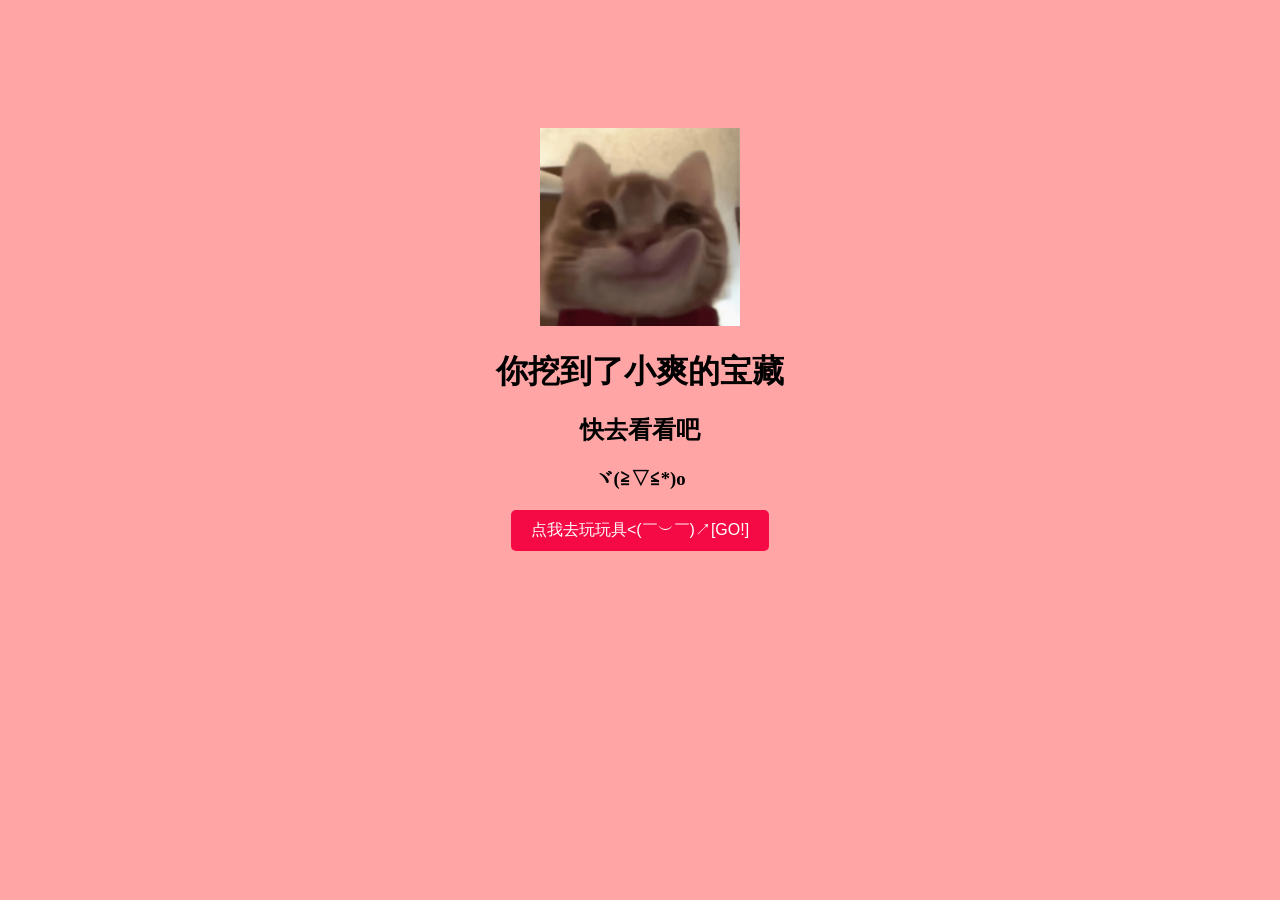
<file: index.html>
<!DOCTYPE html>
<html lang="en">

<head>
    <meta charset="UTF-8">
    <meta name="viewport" content="width=device-width, initial-scale=1.0">
    <title>小爽的宝藏ヾ(≧▽≦*)o</title>
    <style>
        * {
            margin: 0;
            padding: 0;
        }
        body {
            background: #ffa5a5;
            text-align: center;
            margin-top: 10%;
            width: 100%;
        }
        button {
            padding: 10px 20px;
            font-size: 16px;
            border: none;
            background: #f50a45;
            color: #fff;
            cursor: pointer;
            border-radius: 5px;
        }
        button:hover {
            background: #d5093c;
        }
        
        .margin-top {
            margin-top: 20px;
        }
    </style>
</head>

<body>
    <image src="./images/cat.png" alt="小喵喵" width="200px">
    <h1 class="margin-top">你挖到了小爽的宝藏</h1>
    <h2 class="margin-top">快去看看吧</h2>
    <h3 class="margin-top">ヾ(≧▽≦*)o</h3>
    <br>

    <button onclick="window.location.href='./toys/index.html'">点我去玩玩具<(￣︶￣)↗[GO!]</button>
</body>

</html>
</file>
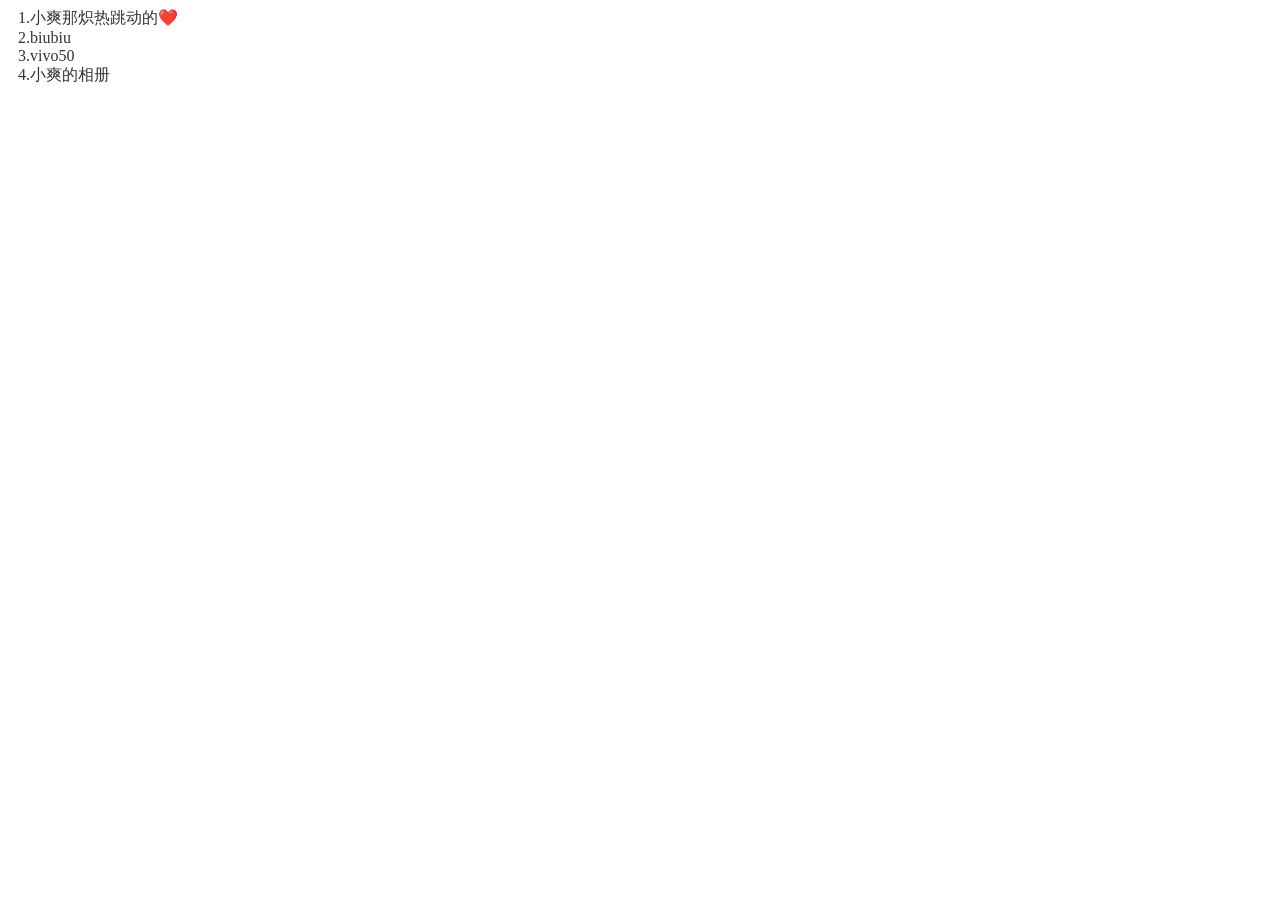
<file: toys/index.html>
<!DOCTYPE html>
<html lang="en">
<head>
    <meta charset="UTF-8">
    <meta name="viewport" content="width=device-width, initial-scale=1.0">
    <title>小爽的玩具箱<(￣︶￣)↗[GO!]</title>
    <style>
        ul {
            list-style: none;
            padding: 0;
            margin: 0;
        }
        li {
            margin: 0 10px;
        }
        a {
            text-decoration: none;
            color: #333;
        }

        /* Hover */
        a:hover {
            color: #f00;
        }
        
    </style>
</head>
<body>
    <ul>
        <li><a href="./aixin/index.html">1.小爽那炽热跳动的❤️</a></li>
        <li><a href="./biubiu/index.html">2.biubiu</a></li>
        <li><a href="./vivo50/index.html">3.vivo50</a></li>
        <li><a href="./3D/index.html">4.小爽的相册</a></li>
    </ul>
</body>
</html>
</file>
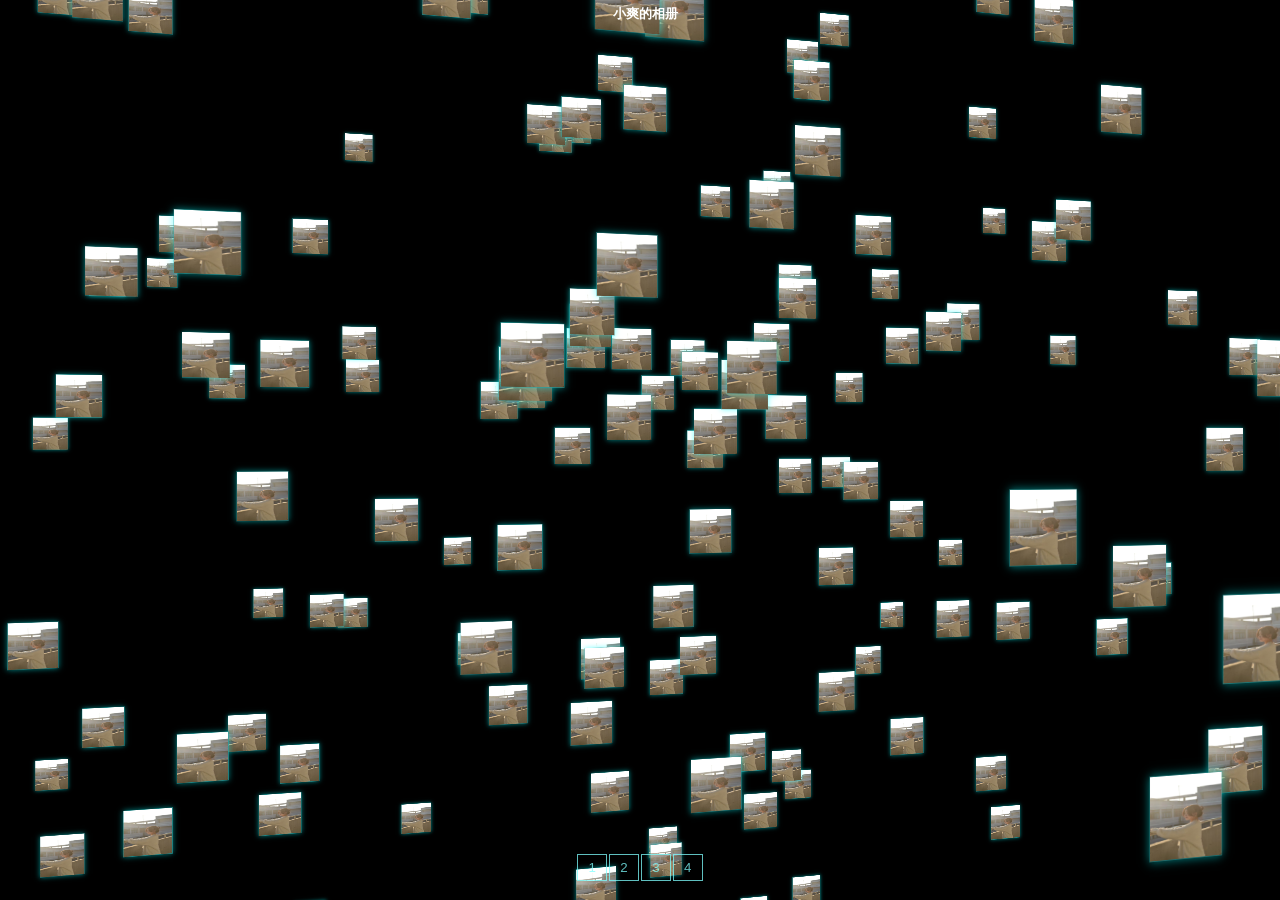
<file: toys/3D/index.html>
﻿<!DOCTYPE html>
<html>
	<head>
		<title>小爽的相册</title>
		<meta charset="utf-8">
		<meta name="viewport" content="width=device-width, user-scalable=no, minimum-scale=1.0, maximum-scale=1.0">
		<style>
			html, body {
				height: 100%;
			}

			body {
				background-color: #000000;
				margin: 0;
				font-family: Helvetica, sans-serif;;
				overflow: hidden;
			}

			a {
				color: #ffffff;
			}

			#info {
				position: absolute;
				width: 100%;
				color: #ffffff;
				padding: 5px;
				font-family: Monospace;
				font-size: 13px;
				font-weight: bold;
				text-align: center;
				z-index: 1;
			}

			#menu {
				position: absolute;
				bottom: 20px;
				width: 100%;
				text-align: center;
			}

			.element {
				width: 100px;/* 120 160 */
				height: 100px;
				box-shadow: 0px 0px 12px rgba(0,255,255,0.5);
				border: 1px solid rgba(127,255,255,0.25);
				text-align: center;
				cursor: default;
			}

			.element:hover {
				box-shadow: 0px 0px 12px rgba(0,255,255,0.75);
				border: 1px solid rgba(127,255,255,0.75);
			}
				.element img{
					width:100px;
					height:100px;
				}

				.element .number {
					position: absolute;
					top: 20px;
					right: 20px;
					font-size: 12px;
					color: rgba(127,255,255,0.75);
				}

				.element .symbol {
					position: absolute;
					top: 40px;
					left: 0px;
					right: 0px;
					font-size: 60px;
					font-weight: bold;
					color: rgba(255,255,255,0.75);
					text-shadow: 0 0 10px rgba(0,255,255,0.95);
				}

				.element .details {
					position: absolute;
					bottom: 15px;
					left: 0px;
					right: 0px;
					font-size: 12px;
					color: rgba(127,255,255,0.75);
				}

			button {
				color: rgba(127,255,255,0.75);
				background: transparent;
				outline: 1px solid rgba(127,255,255,0.75);
				border: 0px;
				padding: 5px 10px;
				cursor: pointer;
			}
			button:hover {
				background-color: rgba(0,255,255,0.5);
			}
			button:active {
				color: #000000;
				background-color: rgba(0,255,255,0.75);
			}
			.show_info{position:fixed;background-color:rgba(0,0,0,.6);padding:10px;width:300px;margin:0 auto;left: 0;right:0;border-radius: 5px;box-shadow: 0 0 10px 0 #fff;top:30%;}
			.show_info img{display:block;margin:auto;border-radius: 5px;box-shadow: 0 0 10px 0 #888;}
			.show_info .intro{color:#fff;text-indent:20px;margin-top:10px;height:65px;overflow:hidden;display: -webkit-box;-webkit-line-clamp: 3;-webkit-box-orient: vertical;}
			.show_info .info_my{text-align: center;}
			.show_info .info_my > *{display:inline-block !important;vertical-align: middle;}
			.show_info .info_my .info_mem{color:#fff;max-width:120px;}
			.show_info .info_my .info_mem > div{text-align: left;}
			.show_info .info_my .info_mem > div.nickname{max-width: 120px;text-overflow: ellipsis;overflow: hidden;white-space: nowrap;}
		</style>
		<link rel="stylesheet" href="css/animate.min.css">
	</head>
	<body>
		<script src="js/jquery.min.js"></script>
		<script src="js/three.js"></script>
		<script src="js/tween.min.js"></script>
		<script src="js/TrackballControls.js"></script>
		<script src="js/CSS3DRenderer.js"></script>

		<div id="container"></div>
		<audio autoplay="" loop=""><source src="https://link.hhtjim.com/qq/001zLvbN1NYMuv.mp3"></audio>
		<div id="info">小爽的相册</div>
		<div id="menu">
			<button id="table">1</button>
			<button id="sphere">2</button>
			<button id="helix">3</button>
			<button id="grid">4</button>
		</div>

		<script>
			var personArray = new Array;
    		var CurPersonNum = 0;
    		// animate
    		var _in = ['bounceIn','bounceInDown','bounceInLeft','bounceInRight','bounceInUp','fadeIn','fadeInDown','fadeInDownBig','fadeInLeft','fadeInLeftBig','fadeInRight','fadeInRightBig','fadeInUp','fadeInUpBig','rotateIn','rotateInDownLeft','rotateInDownRight','rotateInUpLeft','rotateInUpRight','slideInDown','slideInLeft','slideInRight'];
    		var _out = ['bounceOut','bounceOutDown','bounceOutLeft','bounceOutRight','bounceOutUp','fadeOut','fadeOutDown','fadeOutDownBig','fadeOutLeft','fadeOutLeftBig','fadeOutRight','fadeOutRightBig','fadeOutUp','fadeOutUpBig','rotateOut','rotateOutDownLeft','rotateOutDownRight','rotateOutUpLeft','rotateOutUpRight','slideOutDown','slideOutLeft','slideOutRight'];
    		
    		// 模拟推送数据
			var s = setInterval(function(){
				// get animate
				var rand_in = parseInt(Math.random() * _in.length,10);
    			var rand_out = parseInt(Math.random() * _out.length,10);
				if(CurPersonNum >= personArray.length){
					CurPersonNum = 0;
				}
				$('.show_info').show();
				$('.show_info').addClass(_in[rand_in]);
				setTimeout(function(){
					$('.show_info').removeClass(_in[rand_in]);
					// 更改展示的图片
					var img = document.getElementsByClassName('element')[CurPersonNum].getElementsByTagName('img')[0];
					img.setAttribute('src','img/1.JPG');
					++CurPersonNum;
					setTimeout(function(){
						$('.show_info').addClass(_out[rand_out]);
						setTimeout(function(){
							$('.show_info').removeClass(_out[rand_out]);
							$('.show_info').hide();
						},1000);
					},1500);
				},1000);
			},4500);

			// 生成虚拟数据
	        for(var i=0;i<199;i++){
				personArray.push({
		            image: "../../images/xx.jpg"
		        });
	        }

	        var table = new Array;
		    for (var i = 0; i < personArray.length; i++) {
		        table[i] = new Object();
		        if (i < personArray.length) {
		            table[i] = personArray[i];
		            table[i].src = personArray[i].thumb_image;
		        } 
		        table[i].p_x = i % 20 + 1;
		        table[i].p_y = Math.floor(i / 20) + 1;
		    }


		    /*var table = [
				"H", "Hydrogen", "1.00794", 1, 1,
				"He", "Helium", "4.002602", 18, 1,
				"Li", "Lithium", "6.941", 1, 2,
				"Be", "Beryllium", "9.012182", 2, 2,
				"B", "Boron", "10.811", 13, 2,
				"C", "Carbon", "12.0107", 14, 2,
				"N", "Nitrogen", "14.0067", 15, 2,
				"O", "Oxygen", "15.9994", 16, 2,
				"F", "Fluorine", "18.9984032", 17, 2,
				"Ne", "Neon", "20.1797", 18, 2,
				"Na", "Sodium", "22.98976...", 1, 3,
				"Mg", "Magnesium", "24.305", 2, 3,
				"Al", "Aluminium", "26.9815386", 13, 3,
				"Si", "Silicon", "28.0855", 14, 3,
				"P", "Phosphorus", "30.973762", 15, 3,
				"S", "Sulfur", "32.065", 16, 3,
				"Cl", "Chlorine", "35.453", 17, 3,
				"Ar", "Argon", "39.948", 18, 3,
				"K", "Potassium", "39.948", 1, 4,
				"Ca", "Calcium", "40.078", 2, 4,
				"Sc", "Scandium", "44.955912", 3, 4,
				"Ti", "Titanium", "47.867", 4, 4,
				"V", "Vanadium", "50.9415", 5, 4,
				"Cr", "Chromium", "51.9961", 6, 4,
				"Mn", "Manganese", "54.938045", 7, 4,
				"Fe", "Iron", "55.845", 8, 4,
				"Co", "Cobalt", "58.933195", 9, 4,
				"Ni", "Nickel", "58.6934", 10, 4,
				"Cu", "Copper", "63.546", 11, 4,
				"Zn", "Zinc", "65.38", 12, 4,
				"Ga", "Gallium", "69.723", 13, 4,
				"Ge", "Germanium", "72.63", 14, 4,
				"As", "Arsenic", "74.9216", 15, 4,
				"Se", "Selenium", "78.96", 16, 4,
				"Br", "Bromine", "79.904", 17, 4,
				"Kr", "Krypton", "83.798", 18, 4,
				"Rb", "Rubidium", "85.4678", 1, 5,
				"Sr", "Strontium", "87.62", 2, 5,
				"Y", "Yttrium", "88.90585", 3, 5,
				"Zr", "Zirconium", "91.224", 4, 5,
				"Nb", "Niobium", "92.90628", 5, 5,
				"Mo", "Molybdenum", "95.96", 6, 5,
				"Tc", "Technetium", "(98)", 7, 5,
				"Ru", "Ruthenium", "101.07", 8, 5,
				"Rh", "Rhodium", "102.9055", 9, 5,
				"Pd", "Palladium", "106.42", 10, 5,
				"Ag", "Silver", "107.8682", 11, 5,
				"Cd", "Cadmium", "112.411", 12, 5,
				"In", "Indium", "114.818", 13, 5,
				"Sn", "Tin", "118.71", 14, 5,
				"Sb", "Antimony", "121.76", 15, 5,
				"Te", "Tellurium", "127.6", 16, 5,
				"I", "Iodine", "126.90447", 17, 5,
				"Xe", "Xenon", "131.293", 18, 5,
				"Cs", "Caesium", "132.9054", 1, 6,
				"Ba", "Barium", "132.9054", 2, 6,
				"La", "Lanthanum", "138.90547", 4, 9,
				"Ce", "Cerium", "140.116", 5, 9,
				"Pr", "Praseodymium", "140.90765", 6, 9,
				"Nd", "Neodymium", "144.242", 7, 9,
				"Pm", "Promethium", "(145)", 8, 9,
				"Sm", "Samarium", "150.36", 9, 9,
				"Eu", "Europium", "151.964", 10, 9,
				"Gd", "Gadolinium", "157.25", 11, 9,
				"Tb", "Terbium", "158.92535", 12, 9,
				"Dy", "Dysprosium", "162.5", 13, 9,
				"Ho", "Holmium", "164.93032", 14, 9,
				"Er", "Erbium", "167.259", 15, 9,
				"Tm", "Thulium", "168.93421", 16, 9,
				"Yb", "Ytterbium", "173.054", 17, 9,
				"Lu", "Lutetium", "174.9668", 18, 9,
				"Hf", "Hafnium", "178.49", 4, 6,
				"Ta", "Tantalum", "180.94788", 5, 6,
				"W", "Tungsten", "183.84", 6, 6,
				"Re", "Rhenium", "186.207", 7, 6,
				"Os", "Osmium", "190.23", 8, 6,
				"Ir", "Iridium", "192.217", 9, 6,
				"Pt", "Platinum", "195.084", 10, 6,
				"Au", "Gold", "196.966569", 11, 6,
				"Hg", "Mercury", "200.59", 12, 6,
				"Tl", "Thallium", "204.3833", 13, 6,
				"Pb", "Lead", "207.2", 14, 6,
				"Bi", "Bismuth", "208.9804", 15, 6,
				"Po", "Polonium", "(209)", 16, 6,
				"At", "Astatine", "(210)", 17, 6,
				"Rn", "Radon", "(222)", 18, 6,
				"Fr", "Francium", "(223)", 1, 7,
				"Ra", "Radium", "(226)", 2, 7,
				"Ac", "Actinium", "(227)", 4, 10,
				"Th", "Thorium", "232.03806", 5, 10,
				"Pa", "Protactinium", "231.0588", 6, 10,
				"U", "Uranium", "238.02891", 7, 10,
				"Np", "Neptunium", "(237)", 8, 10,
				"Pu", "Plutonium", "(244)", 9, 10,
				"Am", "Americium", "(243)", 10, 10,
				"Cm", "Curium", "(247)", 11, 10,
				"Bk", "Berkelium", "(247)", 12, 10,
				"Cf", "Californium", "(251)", 13, 10,
				"Es", "Einstenium", "(252)", 14, 10,
				"Fm", "Fermium", "(257)", 15, 10,
				"Md", "Mendelevium", "(258)", 16, 10,
				"No", "Nobelium", "(259)", 17, 10,
				"Lr", "Lawrencium", "(262)", 18, 10,
				"Rf", "Rutherfordium", "(267)", 4, 7,
				"Db", "Dubnium", "(268)", 5, 7,
				"Sg", "Seaborgium", "(271)", 6, 7,
				"Bh", "Bohrium", "(272)", 7, 7,
				"Hs", "Hassium", "(270)", 8, 7,
				"Mt", "Meitnerium", "(276)", 9, 7,
				"Ds", "Darmstadium", "(281)", 10, 7,
				"Rg", "Roentgenium", "(280)", 11, 7,
				"Cn", "Copernicium", "(285)", 12, 7,
				"Uut", "Unutrium", "(284)", 13, 7,
				"Fl", "Flerovium", "(289)", 14, 7,
				"Uup", "Ununpentium", "(288)", 15, 7,
				"Lv", "Livermorium", "(293)", 16, 7,
				"Uus", "Ununseptium", "(294)", 17, 7,
				"Uuo", "Ununoctium", "(294)", 18, 7
			];*/

			var camera, scene, renderer;
			var controls;

			var objects = [];
			var targets = { table: [], sphere: [], helix: [], grid: [] };

			init();
			animate();

			function init() {

				camera = new THREE.PerspectiveCamera( 40, window.innerWidth / window.innerHeight, 1, 10000 );
				camera.position.z = 3000;

				scene = new THREE.Scene();

				// table

				for ( var i = 0; i < table.length; i ++ ) {

					var element = document.createElement( 'div' );
					element.className = 'element';
					element.style.backgroundColor = 'rgba(0,127,127,' + ( Math.random() * 0.5 + 0.25 ) + ')';

					var img = document.createElement('img');
					img.src = table[ i ].image;
					element.appendChild( img );


					/*var number = document.createElement( 'div' );
					number.className = 'number';
					number.textContent = (i/5) + 1;
					element.appendChild( number );

					var symbol = document.createElement( 'div' );
					symbol.className = 'symbol';
					symbol.textContent = table[ i ];
					element.appendChild( symbol );

					var details = document.createElement( 'div' );
					details.className = 'details';
					details.innerHTML = table[ i + 1 ] + '<br>' + table[ i + 2 ];
					element.appendChild( details );*/

					var object = new THREE.CSS3DObject( element );
					object.position.x = Math.random() * 4000 - 2000;
					object.position.y = Math.random() * 4000 - 2000;
					object.position.z = Math.random() * 4000 - 2000;
					scene.add( object );

					objects.push( object );

					// 表格需要坐标进行排序的
					var object = new THREE.Object3D();
					// object.position.x = ( table[ i + 3 ] * 140 ) - 1330;
					// object.position.y = - ( table[ i + 4 ] * 180 ) + 990;
					object.position.x = ( table[ i ].p_x * 140 ) - 1330;
					object.position.y = - ( table[ i ].p_y * 180 ) + 990;

					targets.table.push( object );

				}

				// sphere

				var vector = new THREE.Vector3();
				var spherical = new THREE.Spherical();

				for ( var i = 0, l = objects.length; i < l; i ++ ) {

					var phi = Math.acos( -1 + ( 2 * i ) / l );
					var theta = Math.sqrt( l * Math.PI ) * phi;

					var object = new THREE.Object3D();

					spherical.set( 800, phi, theta );

					object.position.setFromSpherical( spherical );

					vector.copy( object.position ).multiplyScalar( 2 );

					object.lookAt( vector );

					targets.sphere.push( object );

				}

				// helix

				var vector = new THREE.Vector3();
				var cylindrical = new THREE.Cylindrical();

				for ( var i = 0, l = objects.length; i < l; i ++ ) {

					var theta = i * 0.175 + Math.PI;
					var y = - ( i * 5 ) + 450;

					var object = new THREE.Object3D();

					// 参数一 圈的大小 参数二 左右间距 参数三 上下间距
					cylindrical.set( 900, theta, y );

					object.position.setFromCylindrical( cylindrical );

					vector.x = object.position.x * 2;
					vector.y = object.position.y;
					vector.z = object.position.z * 2;

					object.lookAt( vector );

					targets.helix.push( object );

				}

				// grid

				for ( var i = 0; i < objects.length; i ++ ) {

					var object = new THREE.Object3D();

					object.position.x = ( ( i % 5 ) * 400 ) - 800; // 400 图片的左右间距  800 x轴中心店
					object.position.y = ( - ( Math.floor( i / 5 ) % 5 ) * 300 ) + 500;  // 500 y轴中心店
					object.position.z = ( Math.floor( i / 25 ) ) * 200 - 800;// 300调整 片间距 800z轴中心店

					targets.grid.push( object );

				}

				//渲染
				renderer = new THREE.CSS3DRenderer();
				renderer.setSize( window.innerWidth, window.innerHeight );
				renderer.domElement.style.position = 'absolute';
				document.getElementById( 'container' ).appendChild( renderer.domElement );

				// 鼠标控制
				controls = new THREE.TrackballControls( camera, renderer.domElement );
				controls.rotateSpeed = 0.5;
				controls.minDistance = 500;
				controls.maxDistance = 6000;
				controls.addEventListener( 'change', render );

				// 自动更换
				var ini = 0;
				setInterval(function(){
					ini = ini >= 3 ? 0 : ini;
					++ini;
					switch(ini){
						case 1:
							transform( targets.sphere, 1000 );
						break;
						case 2:
							transform( targets.helix, 1000 );
						break;
						case 3:
							transform( targets.grid, 1000 );
						break;
					}	
				},8000);

				var button = document.getElementById( 'table' );
				button.addEventListener( 'click', function ( event ) {
					transform( targets.table, 1000 );
				}, false );

				var button = document.getElementById( 'sphere' );
				button.addEventListener( 'click', function ( event ) {
					transform( targets.sphere, 2000 );
				}, false );

				var button = document.getElementById( 'helix' );
				button.addEventListener( 'click', function ( event ) {
					transform( targets.helix, 2000 );
				}, false );

				var button = document.getElementById( 'grid' );
				button.addEventListener( 'click', function ( event ) {
					transform( targets.grid, 2000 );
				}, false );

				transform( targets.table, 2000 );

				//

				window.addEventListener( 'resize', onWindowResize, false );

			}

			function transform( targets, duration ) {

				TWEEN.removeAll();

				for ( var i = 0; i < objects.length; i ++ ) {

					var object = objects[ i ];
					var target = targets[ i ];

					new TWEEN.Tween( object.position )
						.to( { x: target.position.x, y: target.position.y, z: target.position.z }, Math.random() * duration + duration )
						.easing( TWEEN.Easing.Exponential.InOut )
						.start();

					new TWEEN.Tween( object.rotation )
						.to( { x: target.rotation.x, y: target.rotation.y, z: target.rotation.z }, Math.random() * duration + duration )
						.easing( TWEEN.Easing.Exponential.InOut )
						.start();

				}

				new TWEEN.Tween( this )
					.to( {}, duration * 2 )
					.onUpdate( render )
					.start();

			}

			function onWindowResize() {

				camera.aspect = window.innerWidth / window.innerHeight;
				camera.updateProjectionMatrix();

				renderer.setSize( window.innerWidth, window.innerHeight );

				render();

			}

			function animate() {

				// 让场景通过x轴或者y轴旋转  & z
				// scene.rotation.x += 0.011;
				scene.rotation.y += 0.008;

				requestAnimationFrame( animate );

				TWEEN.update();

				controls.update();

				// 渲染循环
				render();

			}

			function render() {

				renderer.render( scene, camera );

			}

		</script>
		
	</body>
</html>
</file>
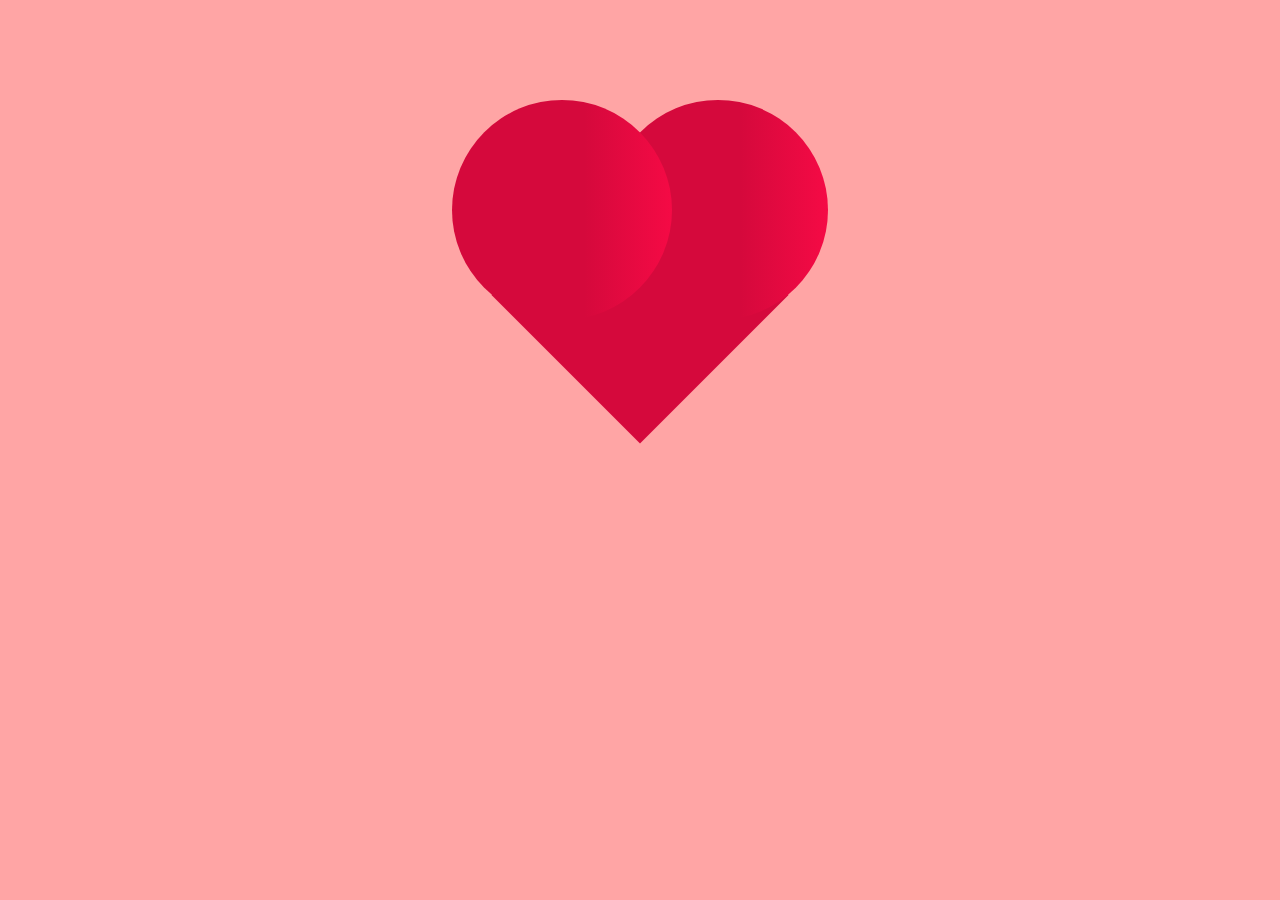
<file: toys/aixin/index.html>
<!DOCTYPE html>
<html lang="en">
<head>
    <meta charset="UTF-8">
    <title>小爽那炽热跳动的❤️</title>
  <style>
    html,body {
      height:100%;
    }
    body {
      margin:0;
      padding:0;
      background:#ffa5a5;
    }
    .chest {
      width:500px;
      height:500px;
      margin:0 auto;
      position:relative;
    }
    .heart {
      position:absolute;
      z-index:2;
      background:linear-gradient(-90deg,#F50A45 0%,#d5093c 40%);
      animation: beat 0.7s ease 0s infinite normal;
    }
    .heart.center {
      background:linear-gradient(-45deg,#B80734 0%,#d5093c 40%);
    }
    .heart.top {
      z-index:3;
    }
    .sided {
      top:100px;
      width:220px;
      height:220px;
      border-radius:110px;
    }
    .center {
      width:210px;
      height:210px;
      bottom:100px;
      left:145px;
      transform:rotateZ(225deg);
    }
    .left {
      left:62px;
    }
    .right {
      right:62px;
    }
    @keyframes beat {
      0% {
        transform:scale(1) rotate(225deg);
        box-shadow:0 0 40px #d5093c;
      }
      50% {
        transform:scale(1.1) rotate(225deg);
        box-shadow:0 0 70px #d5093c;
      }
      100% {
        transform:scale(1) rotate(225deg);
        box-shadow:0 0 40px #d5093c;
      }
    }
    .wz{
      width: 100%;
      height: 500px;
      margin: auto;
      text-align: center;
      line-height: 500px;
      position: absolute;
      top: 300px;
    }
    button{
      position: absolute;
      top: 300px;
      left: 1300px;
    }
  </style>
</head>
<body>
  <div class="chest">
    <div class="heart left sided top"></div>
    <div class="heart center"></div>
    <div class="heart right sided"></div>
  </div>
</body>
</html>
</file>
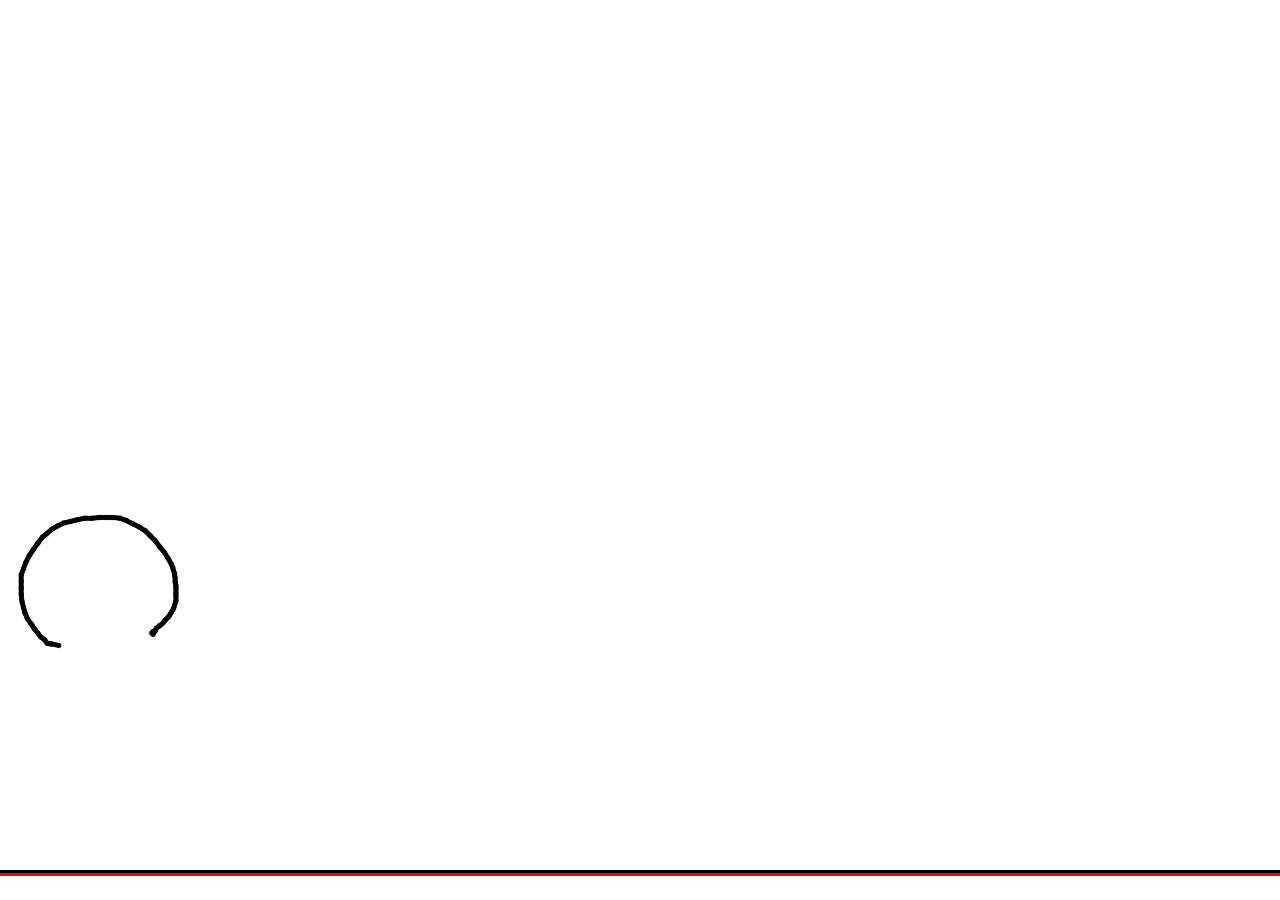
<file: toys/biubiu/index.html>
<!DOCTYPE html>
<html lang="en">
<head>
<meta charset="UTF-8">
<title>biubiu</title>

<link href="favicon.ico" rel="shortcut icon" class="icon-love" type="images/x-ico">

<link rel="stylesheet" href="css/love.css">

</head>
<body>

<div class="container" onselectstart="return false;" unselectable="on" style="-moz-user-select:none;">

    <div class="body_left">
        <img src="images/biubiubiu.gif" alt="" ondragstart='return false;'>
    </div>

    <div class="body_center love">
        <div class="block">
            <div class="div1"></div>
            <div class="div2"></div>
            <div class="div3"></div>
            <div class="div4"></div>
        </div>
    </div>

</div>

<div class="footer">
    <div class="border">
        <div class="border-top"></div>
        <div class="border-bottom"></div>
    </div>

</div>

<script type="text/javascript" src="js/love.js"></script>

</body>
</html>
</file>
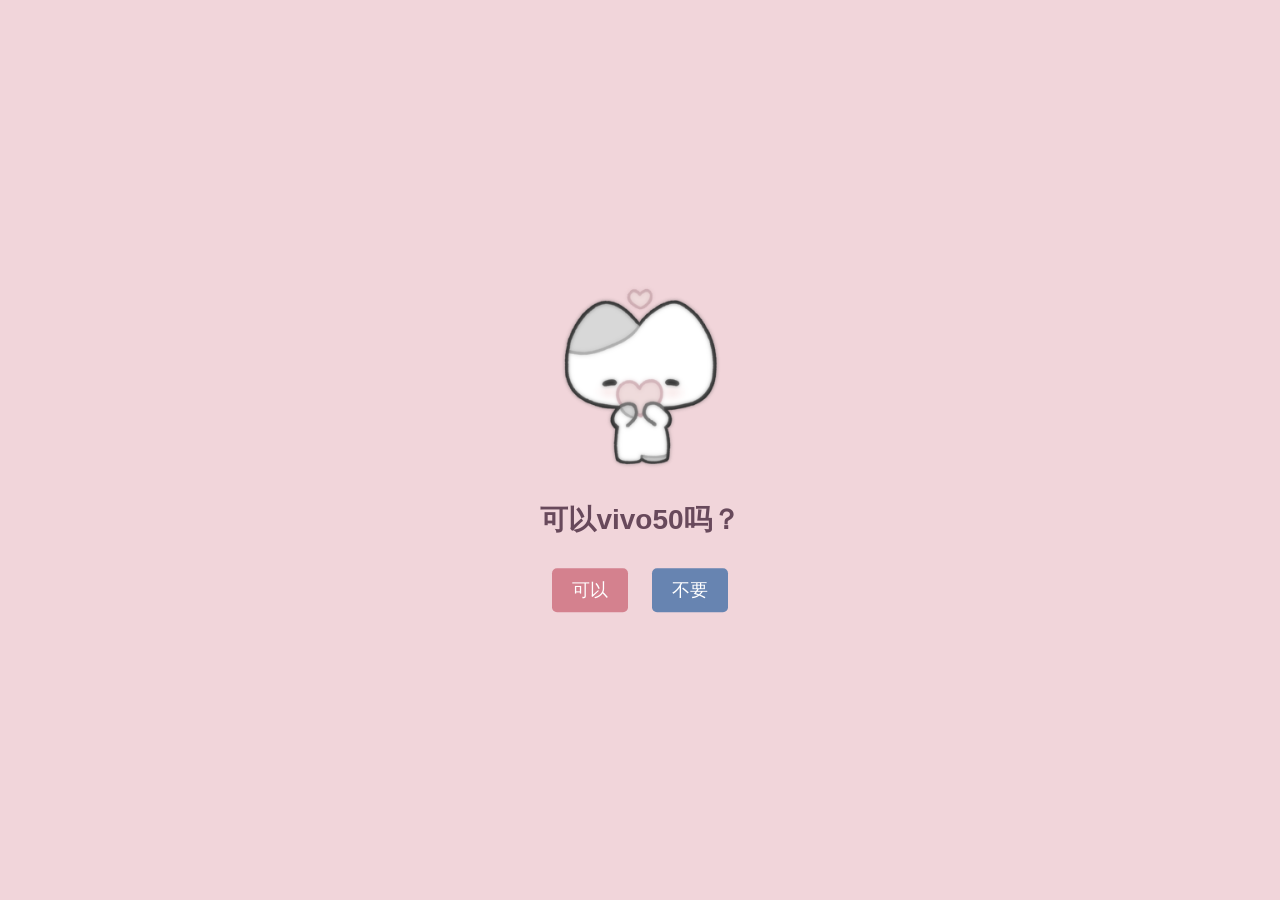
<file: toys/vivo50/index.html>
<!DOCTYPE html>
<html lang="zh-CN">
<head>
    <meta charset="UTF-8">
    <meta name="viewport" content="width=device-width, initial-scale=1.0">
    <title>可以vivo50吗？</title>
    <link rel="stylesheet" href="style.css">
</head>
<body>
    <div class="container">
        <img id="mainImage" src="images/heart.png" alt="爱心">
        <h1 id="question">可以vivo50吗？</h1>
        <div class="buttons">
            <button id="yes">可以</button>
            <button id="no">不要</button>
        </div>
    </div>

    <script src="script.js"></script>
</body>
</html>
</file>
<file: toys/biubiu/css/love.css>
* {
    margin: 0;
    padding: 0;
    border: 0;
}
.icon-love {
    width: 400px;
}
html, body {
    width: 100%;
    height: 100%;
}

body {
    /*background-color: skyblue;*/
    overflow: hidden;   /*隐藏超出的部分*/
}

.container {
    width: 100%;
    height: 100%;
    position: relative;
}

/*---------------------- body_left -------------------------*/
.body_left {
    width: 300px;
    height: 300px;
    left: 0;
    bottom: 110px;
    position: absolute;
    z-index: 98;

}

/*---------------------- body_left -------------------------*/

/*---------------------- body_center -------------------------*/
.container .love {
    width: 520px; /* 13 * 40 */
    height: 440px; /* 11 * 40 */
    left: 50%;
    top: 50%;
    position: absolute;
    margin: -260px 0 0 -220px;
    /*background-color: gray;*/
}

.love .block {
    right: 0;
    position: absolute;
    visibility: hidden; /*未开始升空动画前隐藏*/
    background-color: yellow;
}

.love .block div {
    width: 40px;
    height: 40px;
    position: absolute;
    background: url("../images/heart.png") no-repeat;
    background-size: contain;
    /*background-color: #c40908;*/
    /*border: 1px solid silver;*/
    box-sizing: border-box;
}


/*---------------------- body_center -------------------------*/

/*---------------------- footer -------------------------*/
@keyframes border {
    0% {
        width: 0;
    }
    5% {
        width: 5%;
    }
    10% {
        width: 10%;
    }
    15% {
        width: 15%;
    }
    20% {
        width: 20%;
    }
    25% {
        width: 25%;
    }
    30% {
        width: 30%;
    }
    35% {
        width: 35%;
    }
    40% {
        width: 40%;
    }
    45% {
        width: 45%;
    }
    50% {
        width: 50%;
    }
    55% {
        width: 55%;
    }
    60% {
        width: 60%;
    }
    65% {
        width: 65%;
    }
    70% {
        width: 70%;
    }
    75% {
        width: 75%;
    }
    80% {
        width: 80%;
    }
    85% {
        width: 85%;
    }
    90% {
        width: 90%;
    }
    95% {
        width: 95%;
    }
    100% {
        width: 100%;
    }

}
.footer {
    bottom: 30px;
    position: relative;
    z-index: 99;
}
.footer .border .border-top {
    /*width: 0;*/
    /*display: inline-block;*/
    border-top: 3px solid black;
    transform-origin: left center;
    -webkit-animation: border 312 linear;
    -o-animation: border 12s linear;
    animation: border 12s linear;
    animation-fill-mode : both;
    /*border-bottom: none;*/
}

.footer .border .border-bottom {
    /*width: 0;*/
    /*display: inline-block;*/
    float: right;
    border-top: 3px solid red;
    transform-origin: right center;
    -webkit-animation: border 7s linear 12s;
    -o-animation: border 7s linear 12s;
    animation: border 7s linear 12s;
    animation-fill-mode : both;
    /*border-bottom: none;*/
}

.footer .copyright {
    width: 100%;
    height: 30px;
    position: absolute;
    bottom: -30px;
    text-align: center;
    /*background-color: gray;*/

}

.copyright div {
    width: 30%;
    line-height: 30px;
    display: inline-block;
}

.copyright div span {
    color: dimgray;
}

/*---------------------- footer -------------------------*/
</file>
<file: toys/vivo50/style.css>
body {
    background-color: #f1d5da; /* 浅粉色 */
    text-align: center;
    font-family: Arial, sans-serif;
    margin: 0;
    padding: 0;
}

/* 页面内容居中 */
.container {
    position: absolute;
    top: 50%;
    left: 50%;
    transform: translate(-50%, -50%);
}

/* 让图片大小适中 */
#mainImage {
    width: 200px;
    transition: all 0.3s ease;
}

/* 文字 */
h1 {
    font-size: 28px;
    color: #68495b;
}

/* 按钮样式 */
button {
    font-size: 18px;
    padding: 10px 20px;
    border: none;
    border-radius: 5px;
    cursor: pointer;
    margin: 10px;
    transition: all 0.3s ease;
}

#yes {
    background-color: #d4818e; /* 粉色 */
    color: white;
}

#no {
    background-color: #6784b1; /* 蓝色 */
    color: white;
    position: relative;
}

/* Yes 完全填满屏幕 */
.yes-screen {
    position: fixed;
    top: 0;
    left: 0;
    width: 100vw;
    height: 100vh;
    background-color: #ffdae0; /* 粉色 */
    display: flex;
    flex-direction: column;
    align-items: center;
    justify-content: center;
}

/*适配手机*/
@media (max-width: 500px) {
    h1 {
        font-size: 24px;
    }
    button {
        font-size: 16px;
    }
    #mainImage {
        width: 150px;
    }
}
</file>
